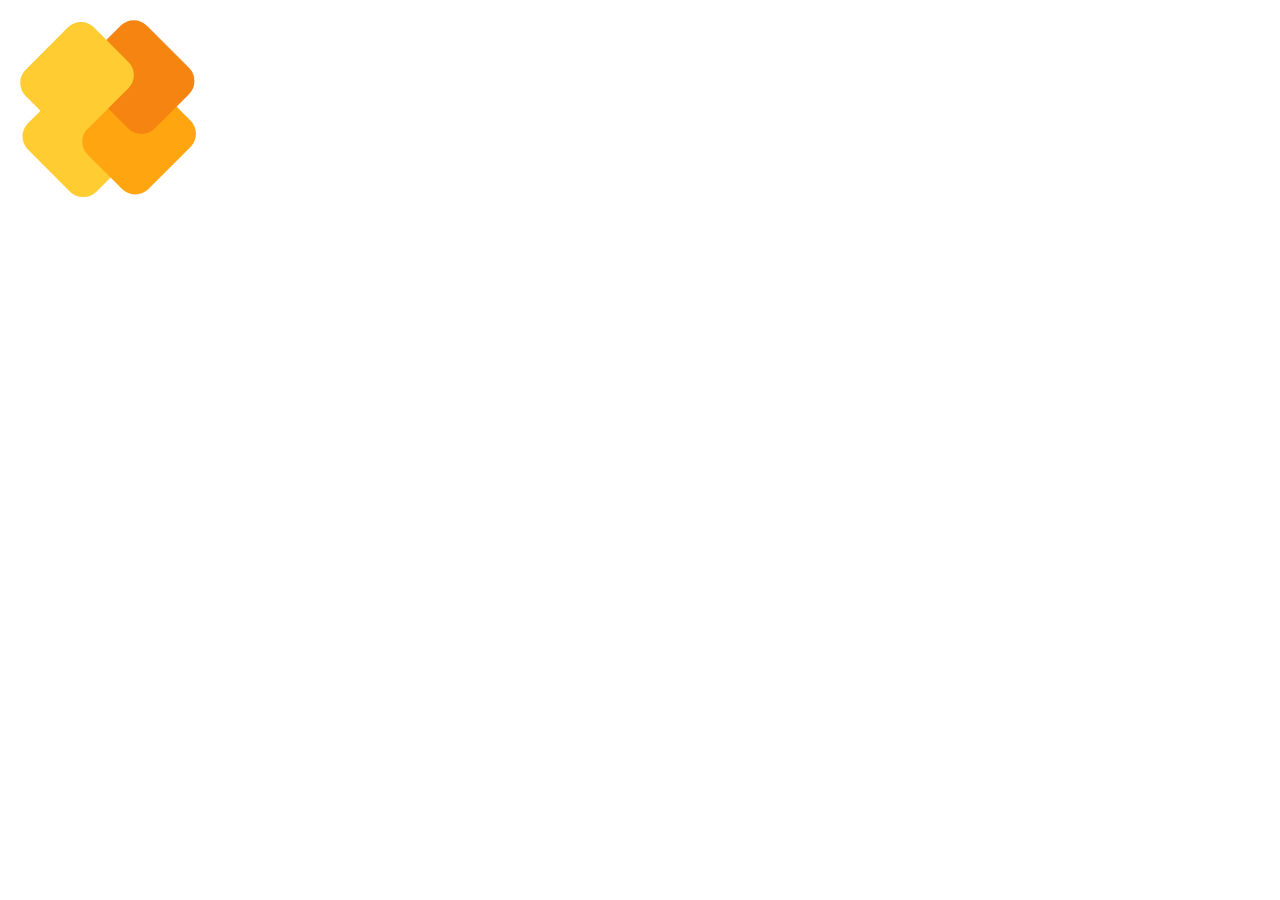
<file: html/index.html>
<!DOCTYPE html>
<html lang="en">
<head>
    <meta charset="UTF-8">
    <meta http-equiv="X-UA-Compatible" content="IE=edge">
    <meta name="viewport" content="width=device-width, initial-scale=1.0">
    <title>IFC.js</title>
    <link rel="stylesheet" href="styles.css">
</head>
<body>
    <div class="icon">
        <img class="icon-img" src="./logo.svg" alt="">
    </div>

</body>
</html>
</file>
<file: html/styles.css>
@keyframes animate1{
    25%{
        transform: rotate(90deg);
    }
    50%{
        transform: rotate(180deg);
    }
    75%{
        transform: rotate(270deg);
    }
}

.icon-img{
    width: 200px;
    height: 200px;
    animation: animate1 8s forwards ease-in-out;
    animation-iteration-count: infinite;
}
</file>
